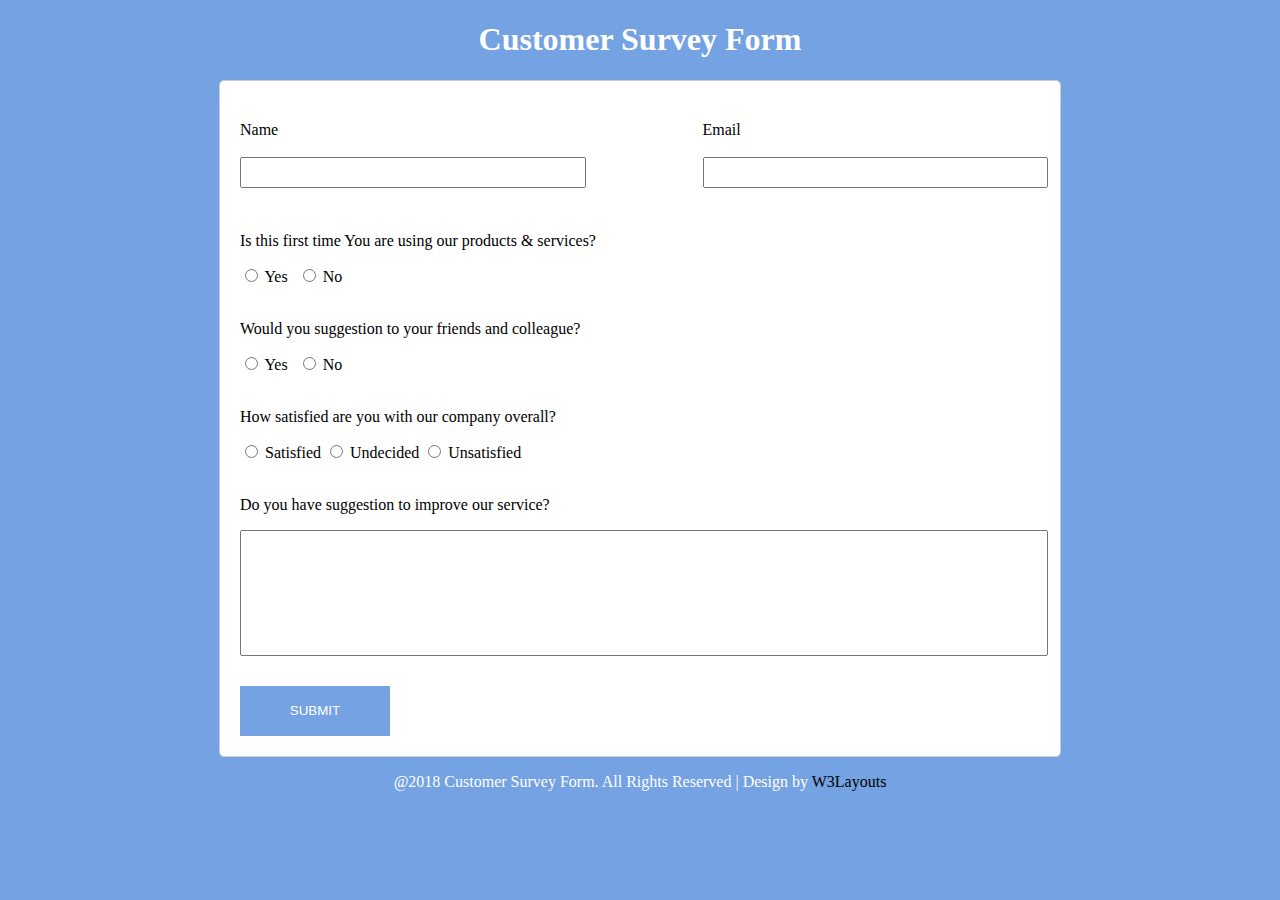
<file: _SurveyForm/index.html>
<!DOCTYPE html>
<html lang="en">

<head>
    <meta charset="UTF-8">
    <meta name="viewport" content="width=device-width, initial-scale=1.0">
    <title>Document</title>
    <link rel="stylesheet" href="style.css">
   

</head>

<body>
    <h1 class="head">Customer Survey Form</h1>
    <div class="Container">
        <div class="main">
            <div class="form-group">
                <label for="name" class="question">Name</label><br>
                <input type="text" id="name" name="name">

            </div>
            <div class="form-group2">
                <label for="email" class="question">Email</label><br>
                <input type="text" id="name" name="email">

            </div>
        </div>
        <br>
        <p class="question">Is this first time You are using our products & services?</p>
        <div class="main2">
            <div class="radio-group">
                <label><input type="radio" name="first-time" value="yes"> Yes</label>
            </div>
            <div class="radio-group2">
                <label><input class="in2" type="radio" name="first-time" value="no"> No</label>
            </div>
        </div>
        <br>
        <p class="question">Would you suggestion to your friends and colleague?</p>
        <div class="main2">
            <div class="radio-group">
                <label><input type="radio" name="first-time" value="yes"> Yes</label>
            </div>
            <div class="radio-group2">
                <label><input class="in2" type="radio" name="first-time" value="no"> No</label>
            </div>
        </div>
        <br>
        <p class="question">How satisfied are you with our company overall?</p>
        <div class="radio-group">
            <label><input type="radio" name="satisfaction" value="satisfied"> Satisfied</label>
            <label><input class="in2" type="radio" name="satisfaction" value="undecided"> Undecided</label>
            <label><input class="in2" type="radio" name="satisfaction" value="unsatisfied"> Unsatisfied</label>
        </div>
        <br>
        <p class="question">Do you have suggestion to improve our service?</p>
        <input class="inp" type="text" id="question1" name="text">

        

        <button class="submit-button">SUBMIT</button>

    </div>
    <footer>

        <p class="footer">@2018 Customer Survey Form. All Rights Reserved | Design by <span>W3Layouts</span></p>
    </footer>
</body>

</html>
</file>
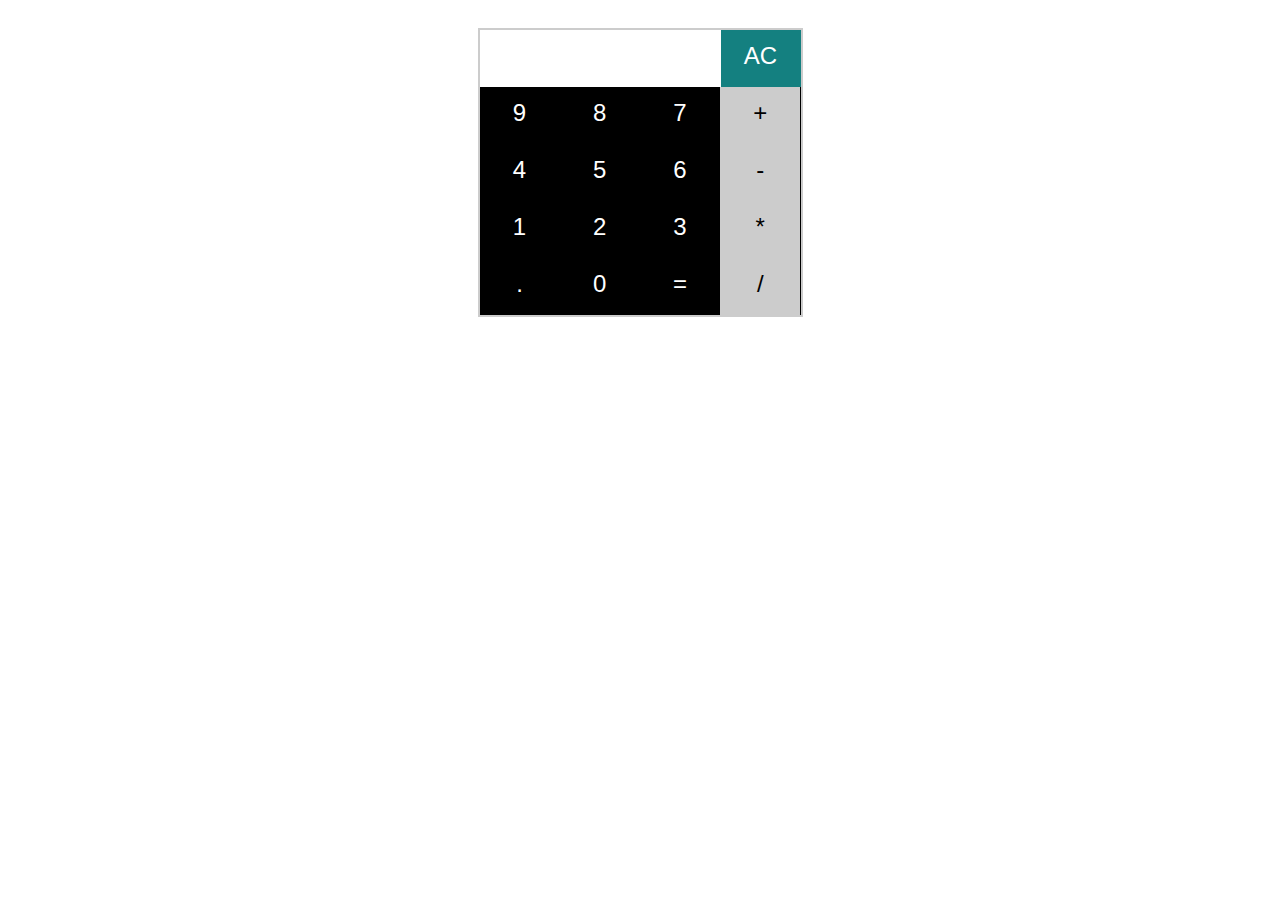
<file: HTML/calculator.html>
<!DOCTYPE html>
<html lang="en">

<head>
  <meta charset="UTF-8">
  <meta name="viewport" content="width=device-width, initial-scale=1.0">
  <title>Calculator</title>
  <link rel="stylesheet" href="style.css">
</head>

<body>
  <div class="calculator">
    <div class="right-side">
      <input class="input-field" type="text" id="display" disabled>
      <div class="left-side">
        <div class="button clear" onclick="clearDisplay()">AC</div>

      </div>

    </div>
    <div class="number-pad">
      <div class="button-" onclick="appendToDisplay('9')">9</div>
      <div class="button-" onclick="appendToDisplay('8')">8</div>
      <div class="button-" onclick="appendToDisplay('7')">7</div>
      <div class="button" onclick="appendToDisplay('+')">+</div>
      <div class="button-" onclick="appendToDisplay('4')">4</div>
      <div class="button-" onclick="appendToDisplay('5')">5</div>
      <div class="button-" onclick="appendToDisplay('6')">6</div>
      <div class="button" onclick="appendToDisplay('-')">-</div>
      <div class="button-" onclick="appendToDisplay('1')">1</div>
      <div class="button-" onclick="appendToDisplay('2')">2</div>
      <div class="button-" onclick="appendToDisplay('3')">3</div>
      <div class="button" onclick="appendToDisplay('*')">*</div>
      <div class="button-" onclick="appendToDisplay('.')">.</div>
      <div class="button-" onclick="appendToDisplay('0')">0</div>
      <div class="button-" onclick="calculate()">=</div>
      <div class="button" onclick="appendToDisplay('/')">/</div>


    </div>
  </div>

  <script src="script.js"></script>
</body>

</html>
</file>
<file: _SurveyForm/style.css>
body {

    background-color: rgb(116, 162, 226);
}

.head {
    text-align: center;
    color: white;

}

.Container {
    background-color: #fff;
    width: 800px;
    margin: 0 auto;
    padding: 20px;
    border: 1px solid #ccc;
    border-radius: 5px;


}

.main {
    display: flex;
    padding-top: 20px;
}

.form-group {
    display: flex;
    flex-direction: column;
    margin-bottom: 10px;
    width: 50%;
}

#name {
    width: 100%;
    height: 25px;
}

.form-group2 {
    display: flex;
    flex-direction: column;
    margin-bottom: 10px;
    width: 50%;
    padding-left: 125px;

}

.main2 {
    display: flex;

}

.radio-group2 {
    padding-left: 10px;
}

.inp {
    width: 100%;
    height: 120px;
}
.submit-button{
    margin-top: 30px;
    height: 50px;
    width: 150px;
    background-color:  rgb(116, 162, 226);
    border: none;
    color: white;
   
}
.footer{
    color: white;
    text-align: center;
}
span{
    color: black;
}
</file>
<file: HTML/style.css>
body {
  background-color: white;
  font-family: Arial, sans-serif;
  text-align: center;
}

.right-side {
  display: flex;
  
}

.calculator {
  display: inline-block;
  border: 2px solid #ccc;
  width: 321px;
  margin: 20px;
}

.input-field {
  background-color: white;
  color: black;
  font-size: 20px;
  width: 100%;
  padding: 10px;
  border: none;
}

.button {
  width: 80px;
  height: 45px;
  font-size: 24px;
  background-color: #ccc;
  color: #000;
  border: none;
  cursor: pointer;
  padding-top: 12px;
}
.button-{
  width: 80px;
  height: 45px;
  font-size: 24px;
  background-color: black;
  color: white;
  border: none;
  cursor: pointer;
  padding-top: 12px;
}

.clear {
  background-color: rgb(20, 128, 128);
  color: white;
}

.number-pad {
  display: grid;
  grid-template-columns: repeat(4, 1fr);
  background-color: #000;

}
</file>
